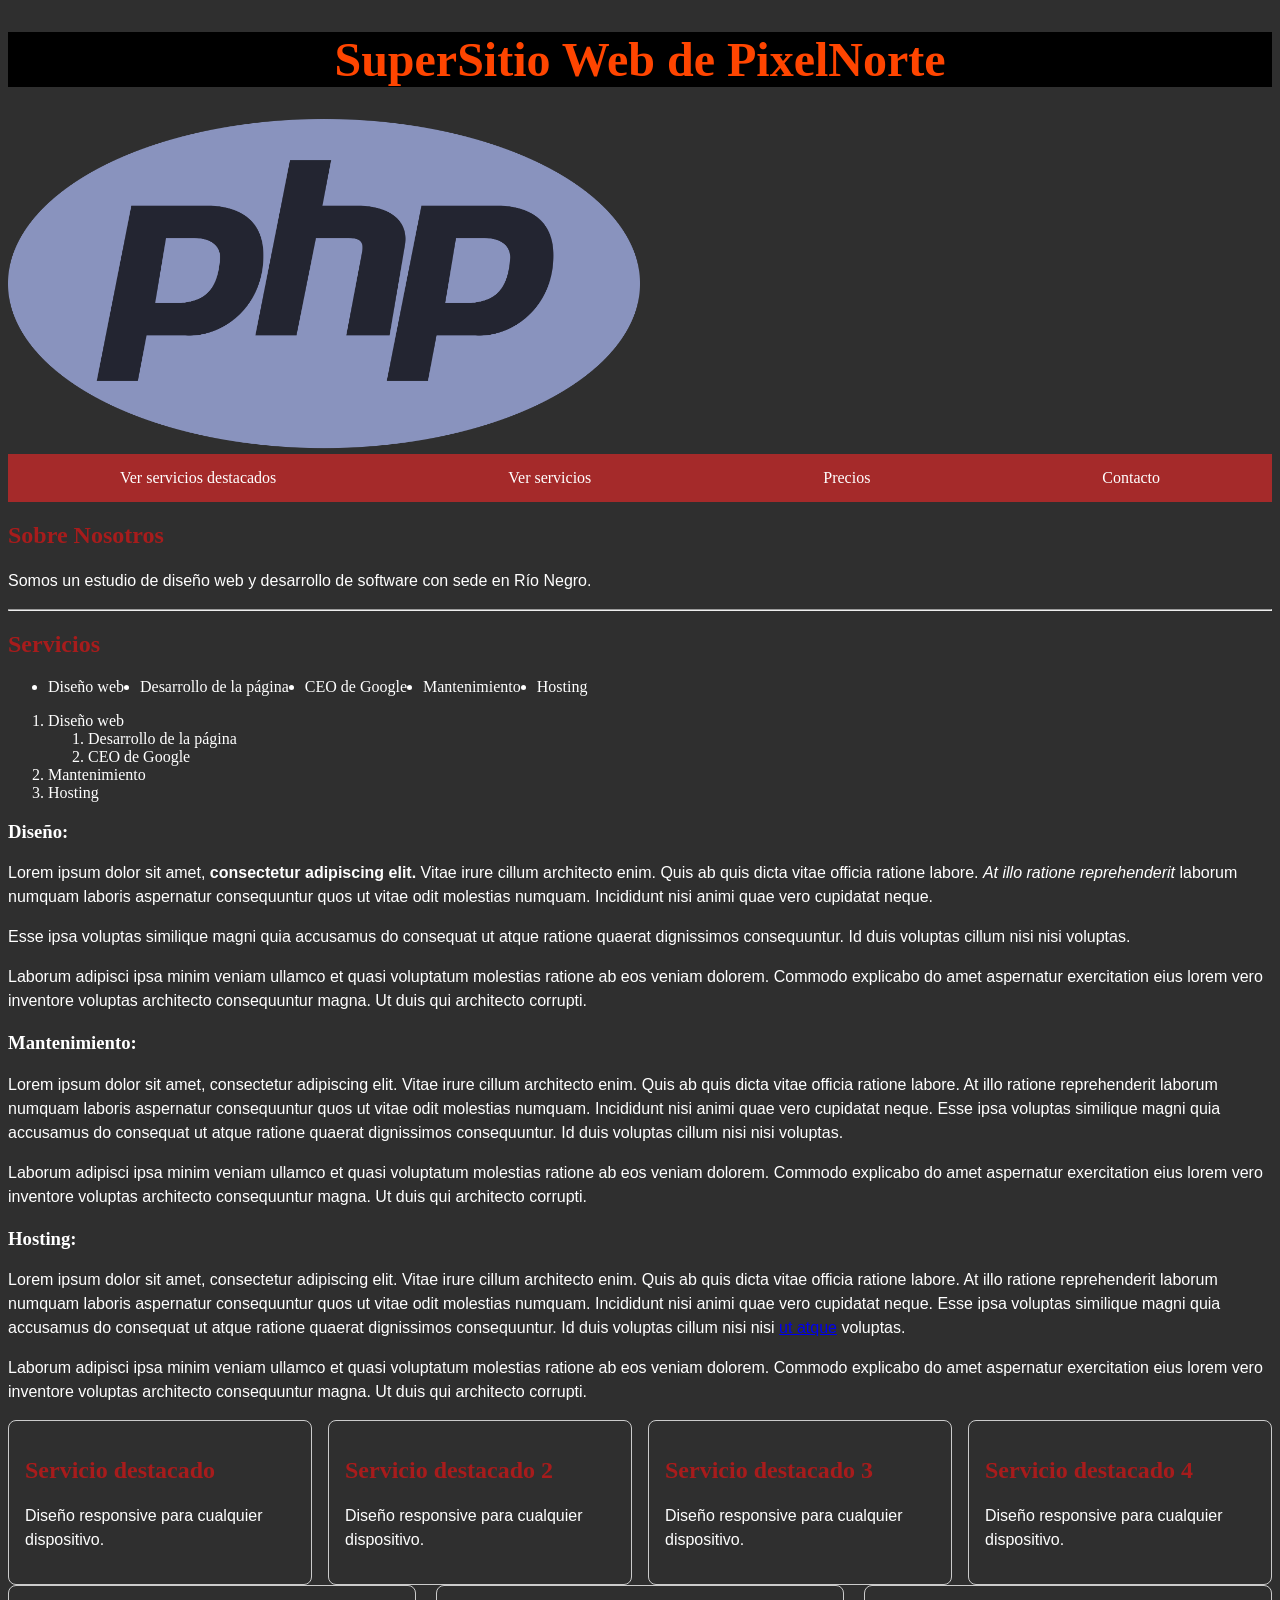
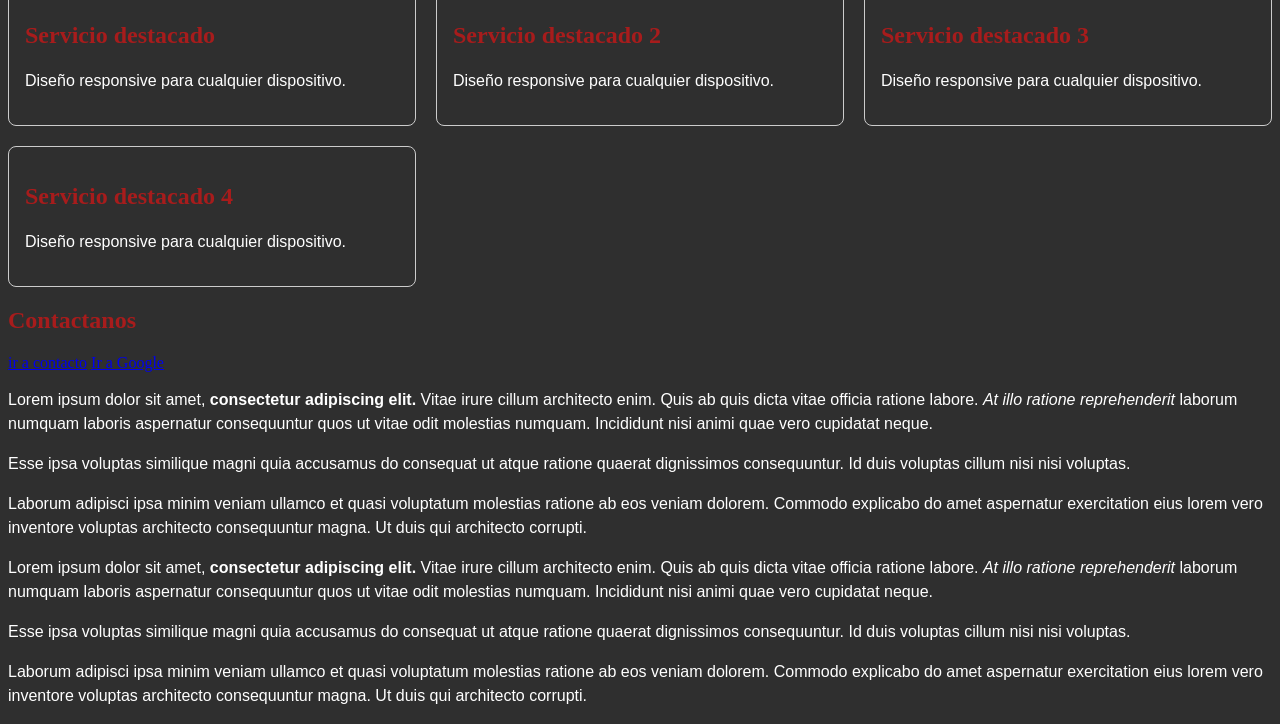
<file: index.html>
<!DOCTYPE html>
<html lang="es">

<head>
    <meta charset="UTF-8">
    <title>Sitio de Pixel Norte</title>
    <link rel="stylesheet" type="" href="style.css">
    <meta name="viewport" content="width=device-width, initial-scale=1.0">
</head>

<body>
    <h1 id="index-title" class="header1">SuperSitio Web de PixelNorte</h1>
    <img id="img-logo" src="logo.png" alt="logo de PixelNorte">
    <nav id="nav-principal" class="nav-principal">
        <a href="#servicio_destacado">Ver servicios destacados</a>
        <a href="#servicios">Ver servicios</a>
        <a href="precios.html">Precios</a>
        <a href="contacto.html">Contacto</a>
    </nav>

    <section>
        <h2 class="subtitle">Sobre Nosotros</h2> <!-- Encavezado de segundo nivel -->
        <p>Somos un estudio de diseño web y desarrollo de software
            con sede en Río Negro.</p>
    </section>
    <hr>
    <section id="servicios">
        <h2 class="subtitle">Servicios</h2>
        <!-- 
            <p>Diseño, mantenimiento, hosting.</p> 
        -->

        <!-- Lista sin orden - viñetas -->

        <ul>
            <li>Diseño web</li>
            <li>Desarrollo de la página</li>
            <li>CEO de Google</li>
            <li>Mantenimiento</li>
            <li>Hosting</li>
        </ul>

        <!-- Lista ordenada - Números -->
        <ol>
            <li>Diseño web</li>
            <ol>
                <li>Desarrollo de la página</li>
                <li>CEO de Google</li>
            </ol>
            <li>Mantenimiento</li>
            <li>Hosting</li>
        </ol>

        <h3>Diseño:</h3>
        <p>
            Lorem ipsum dolor sit amet, <strong>consectetur adipiscing elit.</strong> Vitae irure cillum architecto
            enim.
            Quis ab quis dicta
            vitae officia ratione labore. <em>At illo ratione reprehenderit</em> laborum numquam laboris aspernatur
            consequuntur quos
            ut vitae odit molestias numquam. Incididunt nisi animi quae vero cupidatat neque.
        </p>
        <p>
            Esse ipsa voluptas
            similique
            magni quia accusamus do consequat ut atque ratione quaerat dignissimos consequuntur. Id duis voluptas cillum
            nisi nisi voluptas.
        </p>
        <p>
            Laborum adipisci ipsa minim veniam ullamco et quasi voluptatum molestias ratione ab eos veniam dolorem.
            Commodo
            explicabo do amet aspernatur exercitation eius lorem vero inventore voluptas architecto consequuntur magna.
            Ut
            duis qui architecto corrupti.
        </p>

        <h3>Mantenimiento:</h3>
        <p>
            Lorem ipsum dolor sit amet, consectetur adipiscing elit. Vitae irure cillum architecto enim. Quis ab quis
            dicta
            vitae officia ratione labore. At illo ratione reprehenderit laborum numquam laboris aspernatur consequuntur
            quos
            ut vitae odit molestias numquam. Incididunt nisi animi quae vero cupidatat neque. Esse ipsa voluptas
            similique
            magni quia accusamus do consequat ut atque ratione quaerat dignissimos consequuntur. Id duis voluptas cillum
            nisi nisi voluptas.
        </p>
        <p>
            Laborum adipisci ipsa minim veniam ullamco et quasi voluptatum molestias ratione ab eos veniam dolorem.
            Commodo
            explicabo do amet aspernatur exercitation eius lorem vero inventore voluptas architecto consequuntur magna.
            Ut
            duis qui architecto corrupti.
        </p>

        <h3>Hosting:</h3>
        <p>
            Lorem ipsum dolor sit amet, consectetur adipiscing elit. Vitae irure cillum architecto enim. Quis ab quis
            dicta
            vitae officia ratione labore. At illo ratione reprehenderit laborum numquam laboris aspernatur consequuntur
            quos
            ut vitae odit molestias numquam. Incididunt nisi animi quae vero cupidatat neque. Esse ipsa voluptas
            similique
            magni quia accusamus do consequat ut atque ratione quaerat dignissimos consequuntur. Id duis voluptas cillum
            nisi nisi <a href="contacto.html">ut atque</a> voluptas.
        </p>
        <p>
            Laborum adipisci ipsa minim veniam ullamco et quasi voluptatum molestias ratione ab eos veniam dolorem.
            Commodo
            explicabo do amet aspernatur exercitation eius lorem vero inventore voluptas architecto consequuntur magna.
            Ut
            duis qui architecto corrupti.
        </p>
    </section>
    <section id="servicio_destacado" class="tarjetas">

        <div class="tarjeta servicio">
            <h2 class="subtitle">Servicio destacado</h2>
            <p>Diseño <span>responsive</span>
                para cualquier dispositivo.</p>
        </div>

        <div class="tarjeta servicio">
            <h2 class="subtitle">Servicio destacado 2</h2>
            <p>Diseño <span>responsive</span>
                para cualquier dispositivo.</p>
        </div>

        <div class="tarjeta servicio">

            <h2 class="subtitle">Servicio destacado 3</h2>
            <p>Diseño <span>responsive</span>
                para cualquier dispositivo.</p>
        </div>

        <div class="tarjeta servicio">
            <h2 class="subtitle">Servicio destacado 4 </h2>
            <p>Diseño <span>responsive</span>
                para cualquier dispositivo.</p>
        </div>
    </section>

    <section id="servicio_destacado-grid" class="tarjetas-grid">

        <div class="tarjeta servicio">
            <h2 class="subtitle">Servicio destacado</h2>
            <p>Diseño <span>responsive</span>
                para cualquier dispositivo.</p>
        </div>

        <div class="tarjeta servicio">
            <h2 class="subtitle">Servicio destacado 2</h2>
            <p>Diseño <span>responsive</span>
                para cualquier dispositivo.</p>
        </div>

        <div class="tarjeta servicio">

            <h2 class="subtitle">Servicio destacado 3</h2>
            <p>Diseño <span>responsive</span>
                para cualquier dispositivo.</p>
        </div>

        <div class="tarjeta servicio">
            <h2 class="subtitle">Servicio destacado 4 </h2>
            <p>Diseño <span>responsive</span>
                para cualquier dispositivo.</p>
        </div>
    </section>
    <nav id="contacto">
        <h2 class="subtitle">Contactanos</h2>
        <a href="contacto.html">ir a contacto</a>
        <a href="https://www.google.com" target="_blank">
            Ir a Google
        </a>
    </nav>

    <p>
        Lorem ipsum dolor sit amet, <strong>consectetur adipiscing elit.</strong> Vitae irure cillum architecto
        enim.
        Quis ab quis dicta
        vitae officia ratione labore. <em>At illo ratione reprehenderit</em> laborum numquam laboris aspernatur
        consequuntur quos
        ut vitae odit molestias numquam. Incididunt nisi animi quae vero cupidatat neque.
    </p>
    <p>
        Esse ipsa voluptas
        similique
        magni quia accusamus do consequat ut atque ratione quaerat dignissimos consequuntur. Id duis voluptas cillum
        nisi nisi voluptas.
    </p>
    <p>
        Laborum adipisci ipsa minim veniam ullamco et quasi voluptatum molestias ratione ab eos veniam dolorem.
        Commodo
        explicabo do amet aspernatur exercitation eius lorem vero inventore voluptas architecto consequuntur magna.
        Ut
        duis qui architecto corrupti.
    </p>

    <p>
        Lorem ipsum dolor sit amet, <strong>consectetur adipiscing elit.</strong> Vitae irure cillum architecto
        enim.
        Quis ab quis dicta
        vitae officia ratione labore. <em>At illo ratione reprehenderit</em> laborum numquam laboris aspernatur
        consequuntur quos
        ut vitae odit molestias numquam. Incididunt nisi animi quae vero cupidatat neque.
    </p>
    <p>
        Esse ipsa voluptas
        similique
        magni quia accusamus do consequat ut atque ratione quaerat dignissimos consequuntur. Id duis voluptas cillum
        nisi nisi voluptas.
    </p>
    <p>
        Laborum adipisci ipsa minim veniam ullamco et quasi voluptatum molestias ratione ab eos veniam dolorem.
        Commodo
        explicabo do amet aspernatur exercitation eius lorem vero inventore voluptas architecto consequuntur magna.
        Ut
        duis qui architecto corrupti.
    </p>
</body>

</html>
</file>
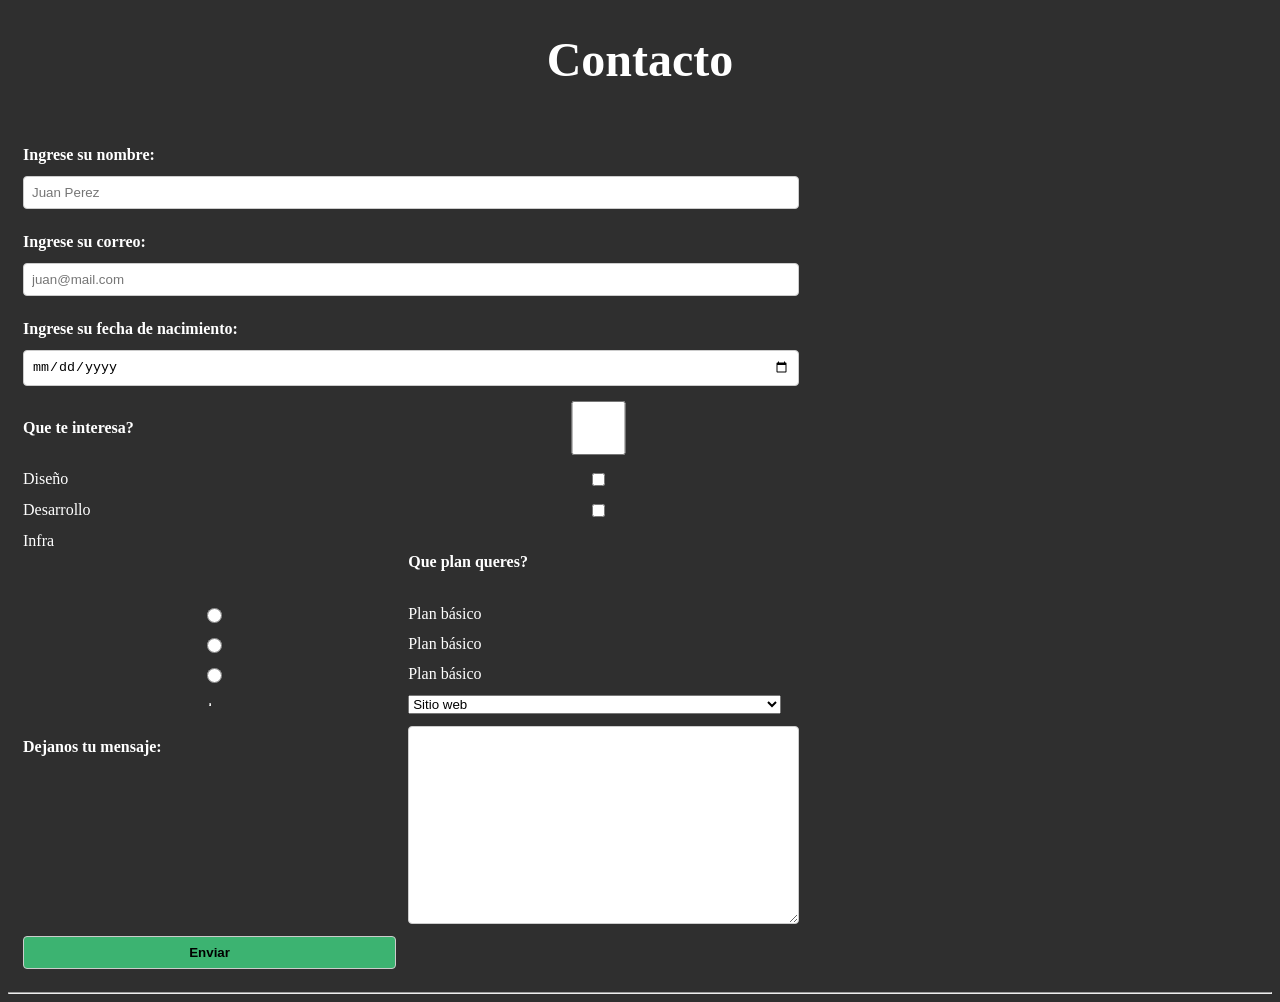
<file: contacto.html>
<!DOCTYPE html>
<html lang="es">

<head>
    <meta charset="UTF-8">
    <title>PixelNorte | Contacto</title>
    <link rel="stylesheet" type="" href="style.css">
    <meta name="viewport" content="width=device-width, initial-scale=1.0">
</head>

<body>
    <h1>Contacto</h1>
    <form id="formulario-contacto" action="contacto.php" method="post">
        <label for="nombre" class="campo-ancho">Ingrese su nombre:</label>
        <input type="text" name="nombre" value="" placeholder="Juan Perez" required class="campo-ancho">
        <label for="mail" class="campo-ancho">Ingrese su correo:</label>
        <input type="email" name="mail" value="" placeholder="juan@mail.com" required class="campo-ancho">
        <label for="nacimiento" class="campo-ancho">Ingrese su fecha de nacimiento:</label>
        <input type="date" name="nacimiento" value="" required class="campo-ancho">
        <!-- multiple -->
        <h4>Que te interesa?</h4>
        <input type="checkbox" name="int" value="diseno">
        Diseño
        <input type="checkbox" name="int" value="desa">
        Desarrollo
        <input type="checkbox" name="int" value="infra">
        Infra

        <!-- una sola -->
        <h4>Que plan queres?</h4>
        <input type="radio" name="plan" value="basico">
        Plan básico
        <input type="radio" name="plan" value="avanzado">
        Plan básico
        <input type="radio" name="plan" value="full">
        Plan básico
        <hr>
        <select name="servicio">
            <option value="sitio">
                Sitio web
            </option>
            <option value="hosting">
                Hosting
            </option>
        </select>
        <label for="mensaje">Dejanos tu mensaje:</label>
        <textarea id="mensaje" name="mensaje" rows="12" cols="55"></textarea>
        <input class="btn" type="submit" value="Enviar">
    </form>
    <hr>
</body>

</html>
</file>
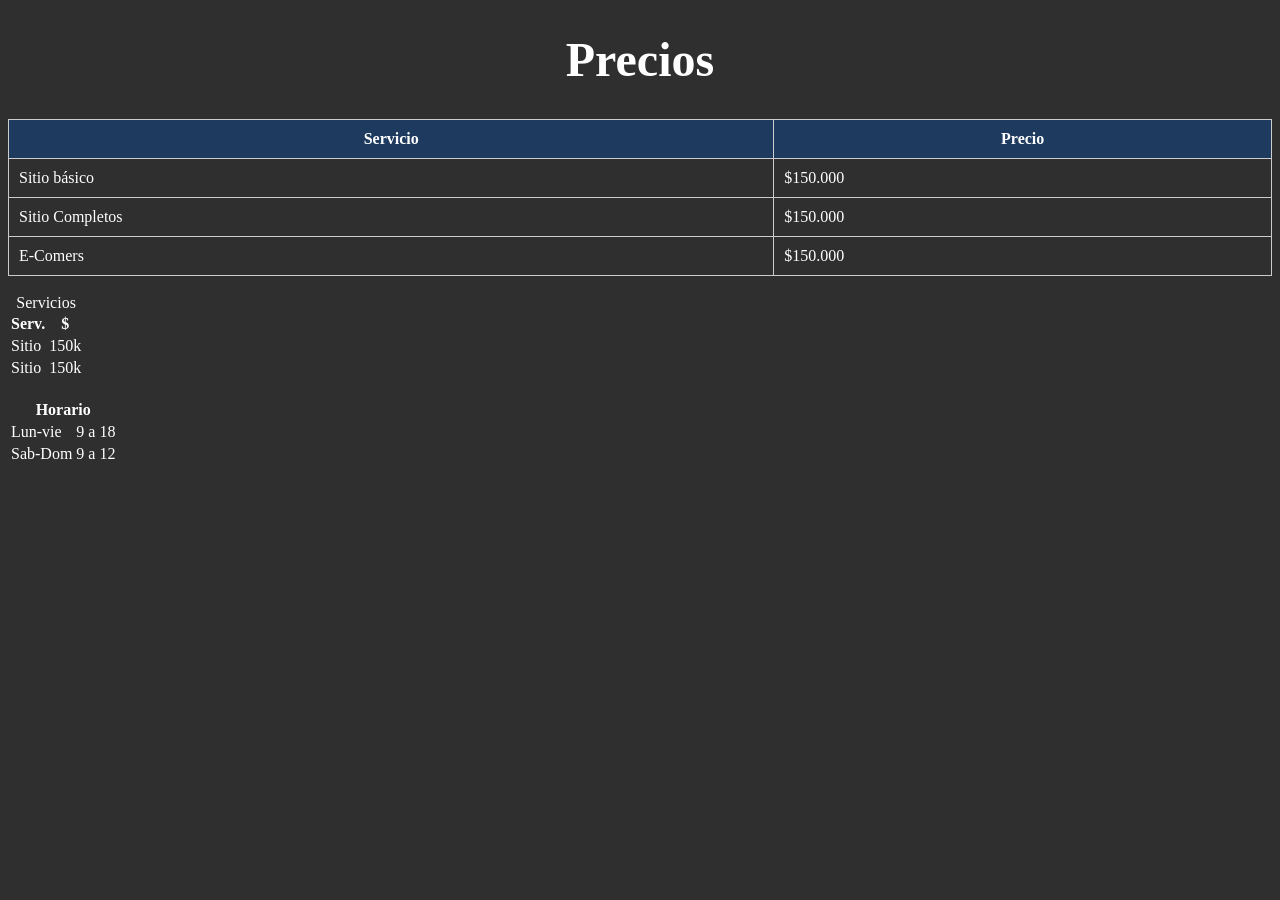
<file: precios.html>
<!DOCTYPE html>
<html lang="es">

<head>
    <meta charset="UTF-8">
    <title>PixelNorte | Precios</title>
    <link rel="stylesheet" type="" href="style.css">
    <meta name="viewport" content="width=device-width, initial-scale=1.0">
</head>


<body>
    <h1>Precios</h1>

    <table id="tabla-servicios">
        <tr>
            <th>Servicio</th>
            <th>Precio</th>
        </tr>
        <tr>
            <td>Sitio básico</td>
            <td>$150.000</td>
        </tr>
        <tr>
            <td>Sitio Completos</td>
            <td>$150.000</td>
        </tr>
        <tr>
            <td>E-Comers</td>
            <td>$150.000</td>
        </tr>
    </table>

    <br>
    <table>
        <caption>Servicios</caption>
        <thead>
            <tr>
                <th>Serv.</th>
                <th>$</th>
            </tr>
        </thead>
        <tbody>
            <tr>
                <td>Sitio</td>
                <td>150k</td>
            </tr>
            <tr>
                <td>Sitio</td>
                <td>150k</td>
            </tr>
        </tbody>
    </table>
    <br>
    <table>
        <tr>
            <th colspan="2">
                Horario
            </th>
        </tr>
        <tr>
            <td>Lun-vie</td>
            <td>9 a 18</td>
        </tr>
        <tr>
            <td>Sab-Dom</td>
            <td>9 a 12</td>
        </tr>
    </table>
</body>
</file>
<file: style.css>
body {
    background-color: #2f2f2f;
    color: white;
}

ul {
    display: flex;
    flex-wrap: wrap;
    gap: 16px;
}

p {
    font-family: Arial, Helvetica, sans-serif;
    line-height: 1.5;
    font-size: 1rem;
}

h1 {
    font-size: 3rem;
    font-weight: bold;
    text-align: center;
}

#img-logo {
    max-width: 50%;
    height: auto;
}

#index-title {
    color: orangered;
}

.header1 {
    color: orange;
    background-color: black;

}

#title-servicios-destacados {
    color: #6b2233;
}

.subtitle {
    color: #a71c1c;
}

/* TABLAS */
/*
table,
th,
td {
    border: 1px solid black;
    border-collapse: collapse;
    padding: 10px;
}
*/

#tabla-servicios {
    width: 100%;
    border-collapse: collapse;
}

#tabla-servicios th,
#tabla-servicios td {
    padding: 10px;
    border: 1px solid #CCCCCC;
}

#tabla-servicios th {
    background-color: #1E3A5F;
    color: white;
}

/* FORMULARIOS */

#formulario-contacto {
    width: 60%;
    padding: 15px;
}

#formulario-contacto label {
    display: block;
    font-weight: bold;
    margin-top: 12px;
}

#formulario-contacto input,
#formulario-contacto textarea {
    width: 100%;
    padding: 8px;
    border: 1px solid #CCCCCC;
    border-radius: 4px;
}

#formulario-contacto .btn {
    background-color: mediumseagreen;
    font-weight: bold;
    transition: background 2s;
}

#formulario-contacto .btn:hover {
    background-color: green;
}


#formulario-contacto {
    display: block;
}

@media (min-width: 700px) {
    #formulario-contacto {
        display: grid;
        grid-template-columns: 1fr 1fr;
        gap: 12px;
    }

    #formulario-contacto .campo-ancho {
        grid-column: 1 / -1;
    }
}


/* FLEX BOX Y GRID */


/* TARJETAS */

.tarjetas {
    display: flex;
    flex-wrap: wrap;
    gap: 16px;
}

.tarjeta {
    flex: 1 1 250px;
    padding: 16px;
    border: 1px solid #CCCCCC;
    border-radius: 8px;
}

.tarjetas-grid {
    display: grid;
    grid-template-columns: repeat(3, 1fr);
    gap: 20px;
}

/* NAVBAR */
#nav-principal {
    display: flex;
    align-items: center;
    background-color: brown;
    color: white;
}

#nav-principal a {
    padding: 15px;
    text-decoration: none;
    color: white
}

#nav-principal a:hover {
    background-color: red;
}

/* Base: sin media query — aplica siempre */
#nav-principal {
    flex-direction: column;
    gap: 8px;
}

/* A partir de 700px */
@media (min-width: 700px) {
    #nav-principal {
        flex-direction: row;
        justify-content: space-between;
    }
}

@media (min-width: 1200px) {
    #nav-principal {
        justify-content: space-around;
    }
}
</file>
